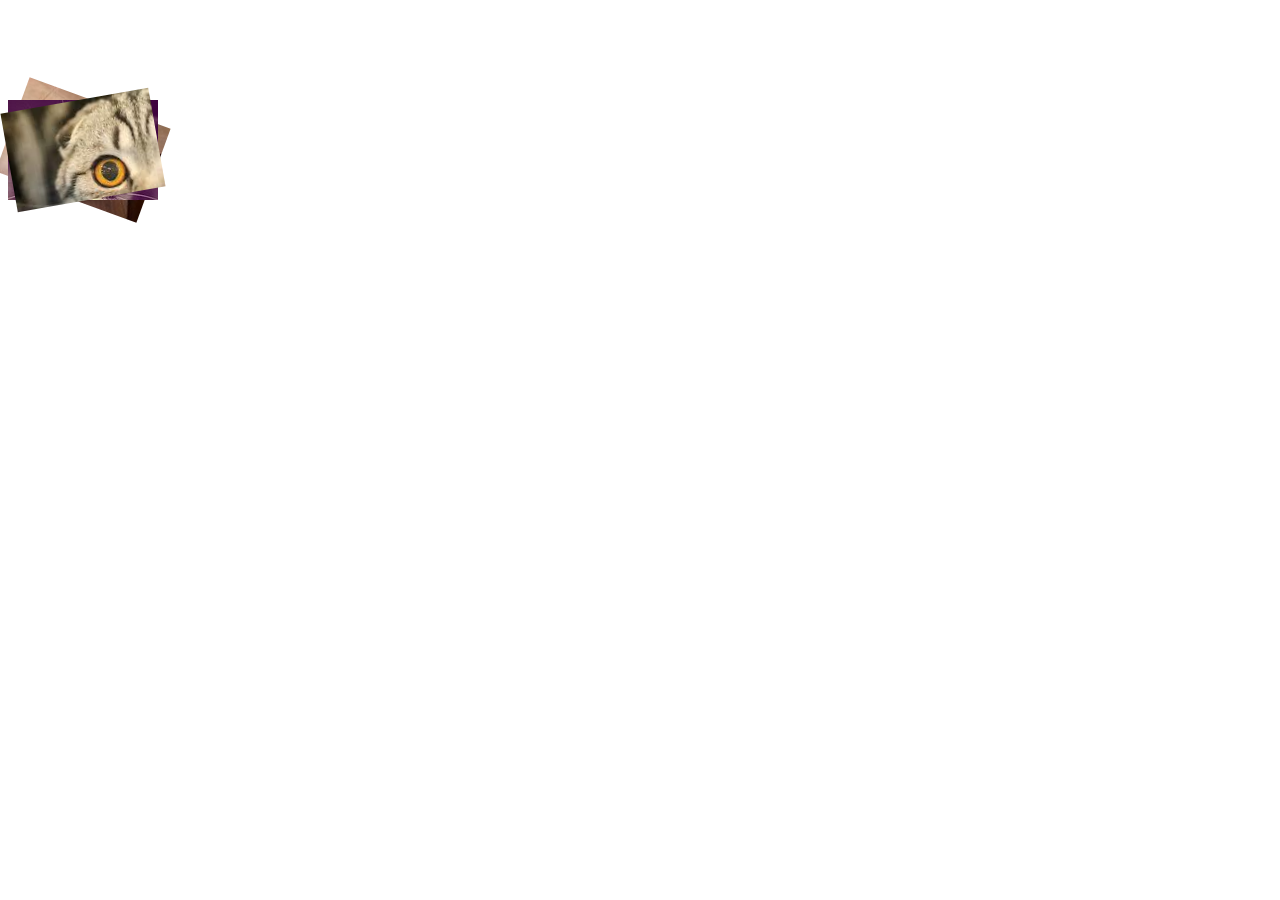
<file: index.html>
<!DOCTYPE html>
<html>
<head>
	<title></title>
</head>
<style type="text/css">
    @keyframes boomerang-rotation {
    	100% {
    		transform: rotate(350deg);
    	}
    }
    @keyframes boomerang-movement {
    	0% {
    		left: 0;
    		top: 0;
    	}
    	25% {
    		top: -80px;
    	}
    	50% {
    		left: 400px;
    	}
    	75% {
    		top: 80px;
    	}
    	100% {
    		left: 0;
    		top: 0;
    	}
    }

	img
	{
		position: absolute;
	}
	img:first-child
	{
		transform: rotate(20deg);
	}
	img:last-child
	{
		transform: rotate(-10deg);
	}
	.boomerang
	{
		animation:
			boomerang-rotation 3s infinite linear,
			boomerang-movement 3s infinite ease-in-out;
	}
	.container
	{
		position: relative;
		margin-top: 100px;
	}


</style>
<body>
<div class="container">
	<img src="i/11-0.jpg">
	<img src="i/22-0.jpg">
	<img src="i/33-0.jpg" class="boomerang">
</div>

</body>
</html>
</file>
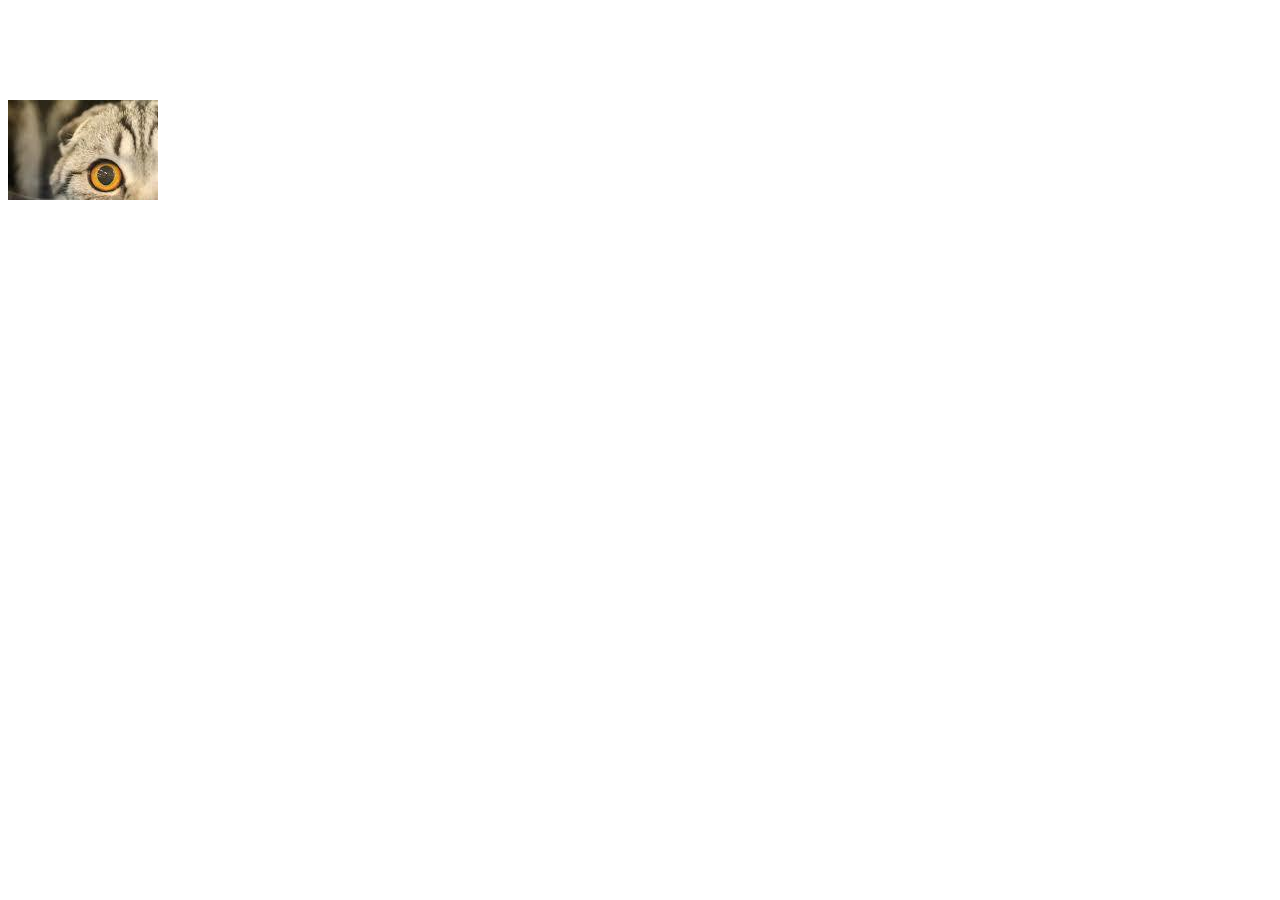
<file: csstransform.html>
<!DOCTYPE html>
<html>
<head>
	<title></title>
	<link rel="stylesheet" href="css/csstransform.css">
	<script type="text/javascript" src="http://yandex.st/jquery/1.4.2/jquery.min.js"></script>
	<script type="text/javascript" src="js/csstransform.js"></script>
</head>
<body>
<div class="container">
	<img src="i/img1.jpg" class="img">
	<img src="i/img2.jpg" class="img">
	<img src="i/img3.jpg" class="img">
</div>
</body>
</html>
</file>
<file: css/csstransform.css>
.img
{
    position: absolute;
    z-index: 1;
}

.img--over
{
    z-index: 2;
}

.container
{
    position: relative;
    margin-top: 100px;
}

@keyframes boomerang-rotation
{
    0%
    {
        transform: rotate(0deg) scale(1);
    }

    50%
    {
        transform: rotate(630deg) scale(1.3);
    }

    100%
    {
        transform: rotate(1260deg) scale(1);
    }
}
@keyframes boomerang-movement
{
    0%
    {
        left: 0;
        top: 0;
    }
    25%
    {
        top: -100px;
    }
    50%
    {
        left: 400px;
    }
    75%
    {
        top: 100px;
    }
    100%
    {
        left: 0;
        top: 0;
    }
}
</file>
